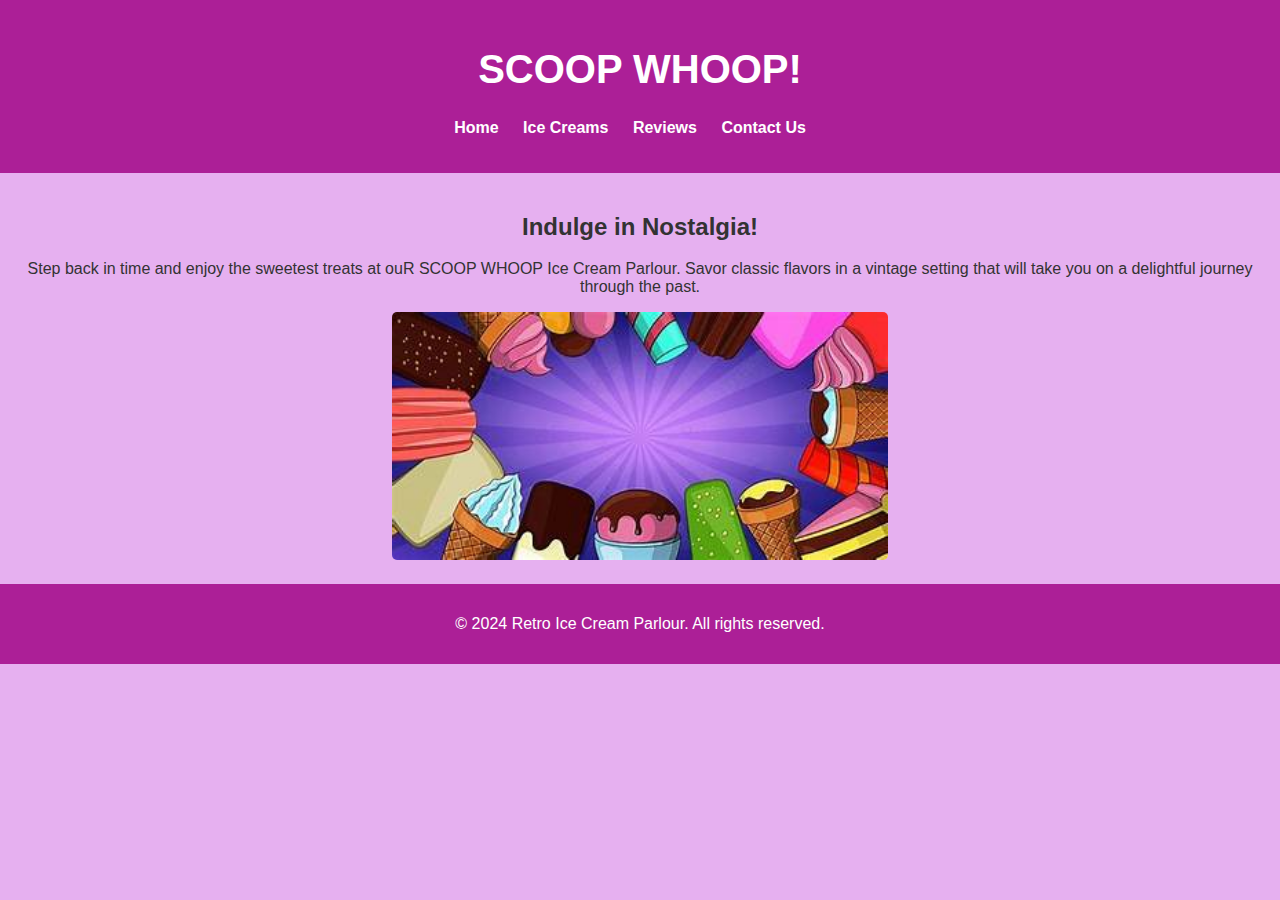
<file: index.html>
<!DOCTYPE html>
<html lang="en">
<head>
    <meta charset="UTF-8">
    <meta name="viewport" content="width=device-width, initial-scale=1.0">
    <title>home</title>
    <link rel="stylesheet" href="styles.css">
</head>
<body>
    <header>
        <h1>SCOOP WHOOP!</h1>
        <nav>
            <ul>
                <li><a href="index.html">Home</a></li>
                <li><a href="icecreams.html">Ice Creams</a></li>
                <li><a href="reviews.html">Reviews</a></li>
                <li><a href="contact.html">Contact Us</a></li>
            </ul>
        </nav>
    </header>

    <main>
        <section class="intro">
            <h2>Indulge in Nostalgia!</h2>
            <p>Step back in time and enjoy the sweetest treats at ouR SCOOP WHOOP Ice Cream Parlour. Savor classic flavors in a vintage setting that will take you on a delightful journey through the past.</p>
            <img src="SCOOP.jpeg" alt=" Ice Cream Parlour" />
        </section>
    </main>

    <footer>
        <p>&copy; 2024 Retro Ice Cream Parlour. All rights reserved.</p>
    </footer>
</body>
</html>
</file>
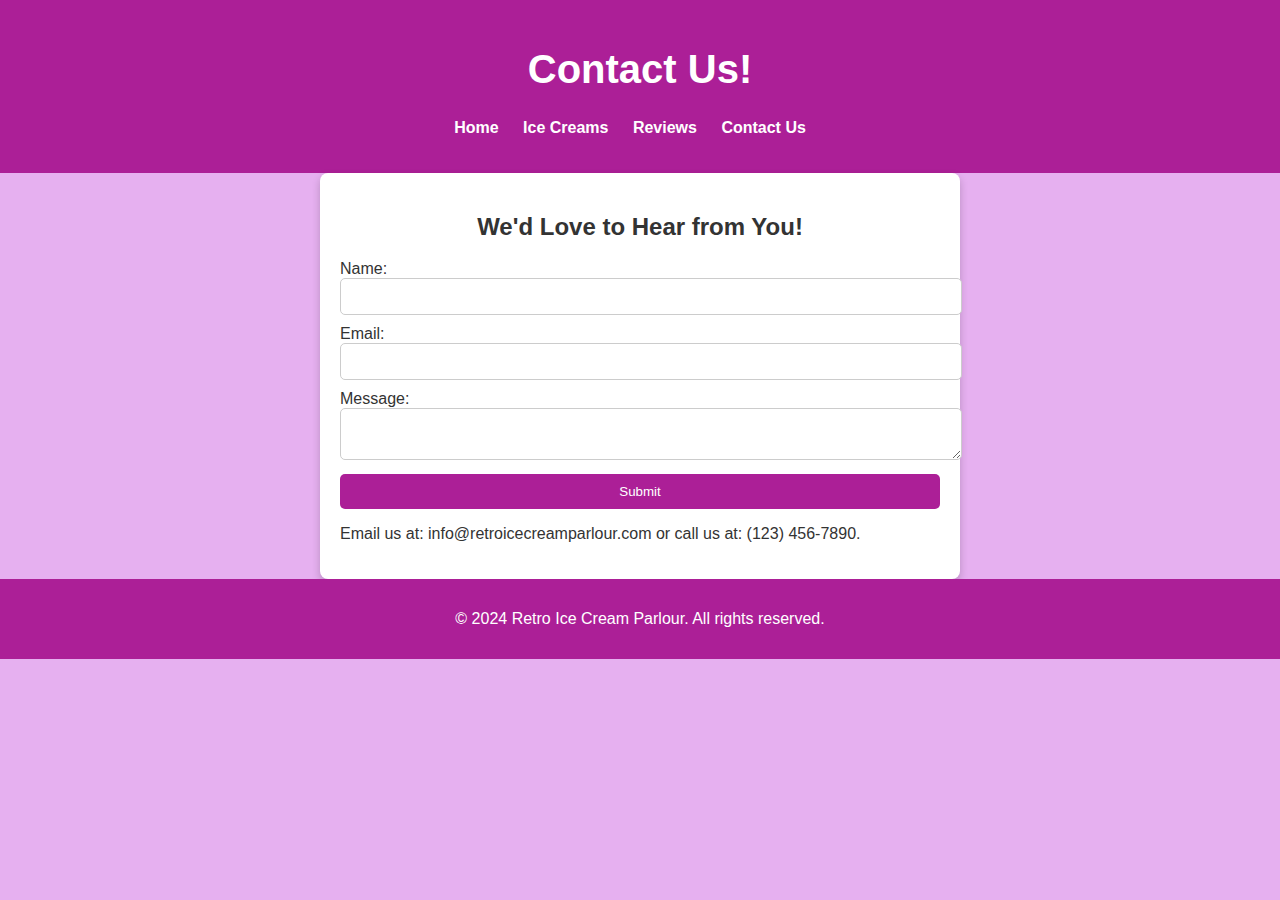
<file: contact.html>
<!DOCTYPE html>
<html lang="en">
<head>
    <meta charset="UTF-8">
    <meta name="viewport" content="width=device-width, initial-scale=1.0">
    <title>Contact Us -  Scoop Whoop</title>
    <link rel="stylesheet" href="styles.css">
</head>
<body>

<header >
  	<h1>Contact Us!</h1 >
  	<nav >
    	<ul >
      		<li ><a href ="index.html">Home</a ></li >
      		<li ><a href ="icecreams.html">Ice Creams</a ></li >
      		<li ><a href ="reviews.html">Reviews</a ></li >
      		<li ><a href ="contact.html">Contact Us</a ></li >
    	</ul >
  	</nav >
</header >

<main class ="contact-form">
  	<h2>We'd Love to Hear from You!</h2 >
  	<form action="#" method ="post" >
    	<label for ="name">Name:</label >
    	<input type ="text" id ="name" name ="name" required >

    	<label for ="email">Email:</label >
    	<input type ="email" id ="email" name ="email" required >

    	<label for ="message">Message:</label >
    	<textarea id ="message" name ="message" required ></textarea >

    	<button type ="submit">Submit</button >
  	</form >
  	<p>Email us at: info@retroicecreamparlour.com or call us at: (123) 456-7890.</p >
</main >

<footer >
  	<p>&copy; 2024 Retro Ice Cream Parlour. All rights reserved.</p >
</footer >
</file>
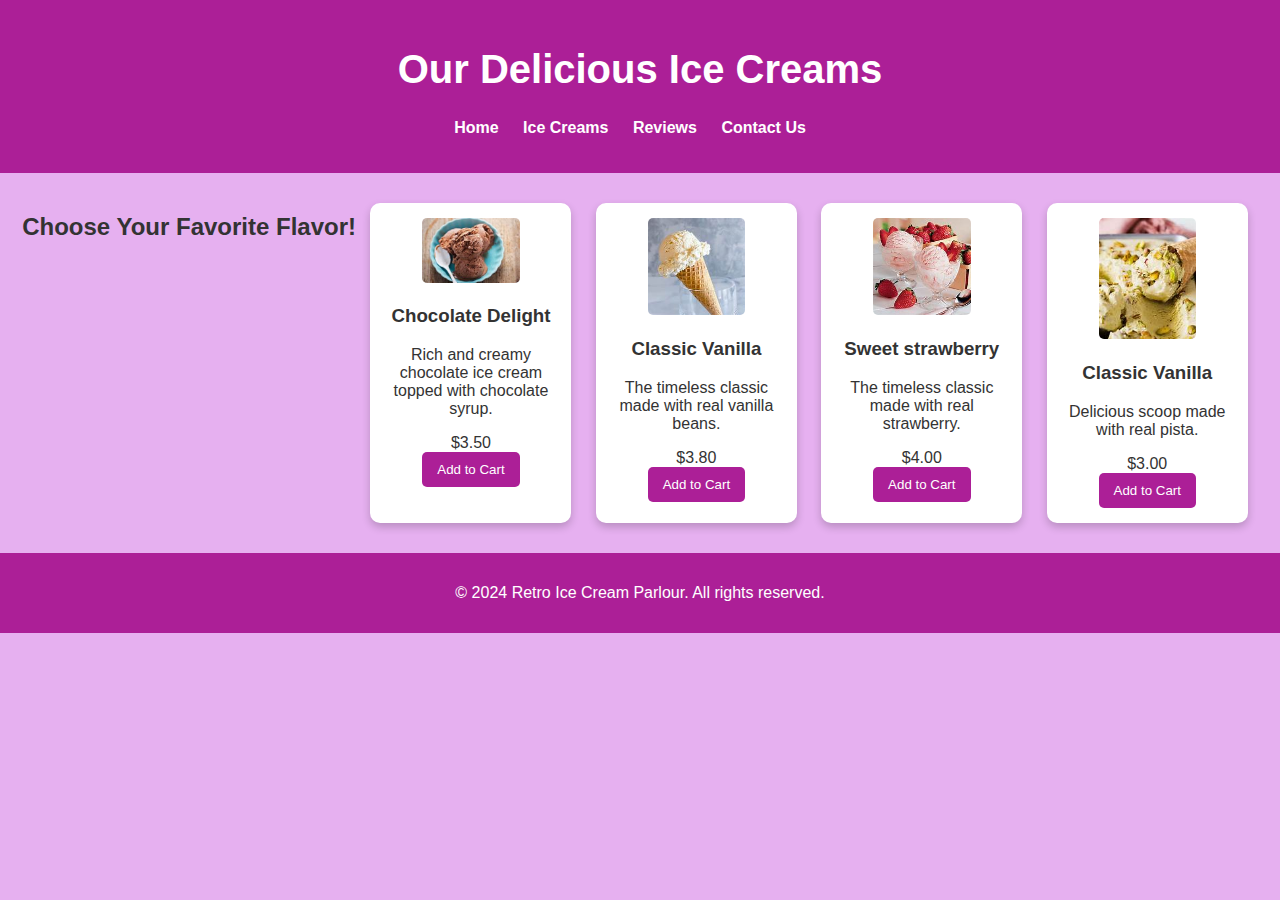
<file: icecreams.html>
<!DOCTYPE html>
<html lang="en">
<head>
    <meta charset="UTF-8">
    <meta name="viewport" content="width=device-width, initial-scale=1.0">
    <title>description</title>
    <link rel="stylesheet" href="styles.css">
</head>
<body>
    <header>
        <h1>Our Delicious Ice Creams</h1>
        <nav>
            <ul>
                <li><a href="index.html">Home</a></li>
                <li><a href="icecreams.html">Ice Creams</a></li>
                <li><a href="reviews.html">Reviews</a></li>
                <li><a href="contact.html">Contact Us</a></li>
            </ul>
        </nav>
    </header>

    <main class="ice-creams">
        <h2>Choose Your Favorite Flavor!</h2>

        <!-- Ice Cream Item -->
        <div class="ice-cream-item">
            <img src="chocolate.jpeg" alt="Chocolate Ice Cream" />
            <h3>Chocolate Delight</h3>
            <p>Rich and creamy chocolate ice cream topped with chocolate syrup.</p>
            <span>$3.50</span><br>
            <button>Add to Cart</button>
        </div>

        <div class="ice-cream-item">
            <img src="vanila.jpeg" alt="Vanilla Ice Cream" />
            <h3>Classic Vanilla</h3>
            <p>The timeless classic made with real vanilla beans.</p>
            <span>$3.80</span><br>
            <button>Add to Cart</button>
        </div>
        <div class="ice-cream-item">
            <img src="strawberry.jpeg" alt="Straberry Ice Cream" />
            <h3>Sweet strawberry</h3>
            <p>The timeless classic made with real strawberry.</p>
            <span>$4.00</span><br>
            <button>Add to Cart</button>
        </div>
        <div class="ice-cream-item">
            <img src="pista.jpeg" alt="Pista Ice Cream" />
            <h3>Classic Vanilla</h3>
            <p>Delicious scoop made with real pista.</p>
            <span>$3.00</span><br>
            <button>Add to Cart</button>
        </div>
        <!-- Add more ice cream items as needed -->
        
    </main>

    <footer>
        <p>&copy; 2024 Retro Ice Cream Parlour. All rights reserved.</p>
    </footer>
</body>
</html>
</file>
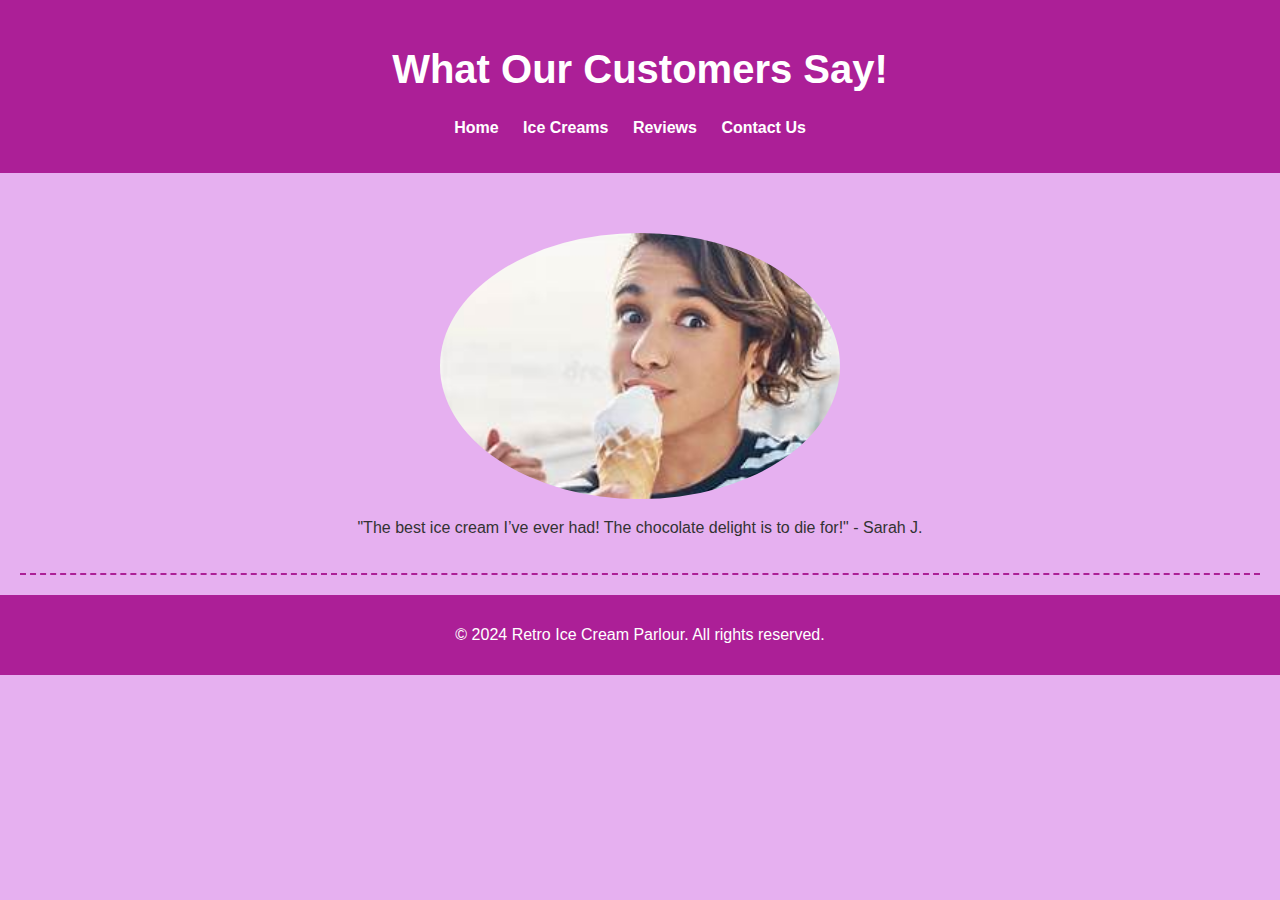
<file: reviews.html>
<!DOCTYPE html>
<html lang="en">
<head>
    <meta charset="UTF-8">
    <meta name="viewport" content="width=device-width, initial-scale=1.0">
    <title>Customer Reviews -Ice Cream Parlour</title>
    <link rel="stylesheet" href="styles.css">
</head>
<body>
    <header>
        <h1>What Our Customers Say!</h1>
        <nav>
            <ul>
                <li><a href="index.html">Home</a></li>
                <li><a href="icecreams.html">Ice Creams</a></li>
                <li><a href="reviews.html">Reviews</a></li>
                <li><a href="contact.html">Contact Us</a></li>
            </ul>
        </nav>
    </header>

    <main class="reviews">
        <!-- Customer Review -->
        <div class="review-item">
            <img src="person.jpeg" alt="Customer enjoying ice cream" />
            <blockquote>"The best ice cream I’ve ever had! The chocolate delight is to die for!" - Sarah J.</blockquote> 
        </div>

        <!-- Add more reviews as needed -->
        
    </main>

    <footer>
        <p>&copy; 2024 Retro Ice Cream Parlour. All rights reserved.</p>
    </footer>
</body>
</html>
</file>
<file: styles.css>
body {
    font-family: 'Comic Sans MS', cursive, sans-serif; /* Playful retro font */
    background-color: #e6b0f0; /* Light yellow background */
    color: #333; /* Dark text for readability */
    margin: 0;
    padding: 0;
}

/* Header Styles */
header {
    background-color: #ac1f97; /* Soft coral color */
    padding: 20px;
    text-align: center;
}

h1 {
    font-size: 2.5em;
    color: #fff; /* White text */
}

nav ul {
    list-style-type: none;
    padding: 0;
}

nav ul li {
    display: inline;
    margin-right: 20px;
}

nav ul li a {
    text-decoration: none;
    color: #fff; /* White links */
    font-weight: bold;
}

/* Main Section Styles */
main {
    padding: 20px;
}

/* Intro Section */
.intro {
    text-align: center;
}

.intro img {
    width: 40%; /* Responsive image size */
    border-radius: 5px; /* Rounded corners for images */
}

/* Ice Cream Item Styles */
.ice-creams {
    display: flex;
    flex-wrap: wrap;
    justify-content: space-around;
}

.ice-cream-item {
    background-color: #fff; /* White background for items */
    border-radius: 10px; /* Rounded corners */
    box-shadow: 0 4px 8px rgba(0, 0, 0, 0.2); /* Subtle shadow effect */
    margin: 10px;
    padding: 15px;
    text-align: center;
    width: calc(15% - 15px); /* Three items per row with margin adjustment */
}

.ice-cream-item img {
    width: 57%; /* Responsive image size */
    border-radius: 5px; /* Rounded corners for images */
}

button {
    background-color: #ac1f97; /* Button color matching header */
    color: white; /* White text on button */
    border: none;
    border-radius: 5px; /* Rounded button corners */
    padding: 10px 15px; /* Button padding */
    cursor: pointer; /* Pointer cursor on hover */
}

button:hover {
    background-color: #8e1a7c; /* Darker shade on hover */
}

/* Review Section Styles */
.reviews {
   text-align: center;
   margin-top: 20px;
}

.review-item {
   margin-top: 20px;
   padding-bottom: 20px;
   border-bottom: 2px dashed #ac1f97; /* Dashed line for separation */
}

.review-item img {
   width: 400px; /* Fixed size for customer image */
   border-radius: 120%; /* Circular image for customer photo */
}

/* Contact Form Styles */
.contact-form {
   max-width: 600px; /* Limit form width for better layout */
   margin-left:auto; 
   margin-right:auto; 
   background-color:#fff; 
   padding :20px ; 
   border-radius :8px ; 
   box-shadow :0 4px 8px rgba(0,0,0,0.2); 
}

.contact-form h2 {
   text-align:center ; 
}

input[type="text"], input[type="email"], textarea {
   width :100%; 
   padding :10px ; 
   margin-bottom :10px ; 
   border-radius :5px ; 
   border :1px solid #ccc ; 
}

button[type="submit"] {
   width :100%; 
}

/* Footer Styles */
footer {
   text-align:center ;
   color: white; 
   background-color:#ac1f97 ; 
   padding :15px ; 
   position :relative ; 
}
</file>
